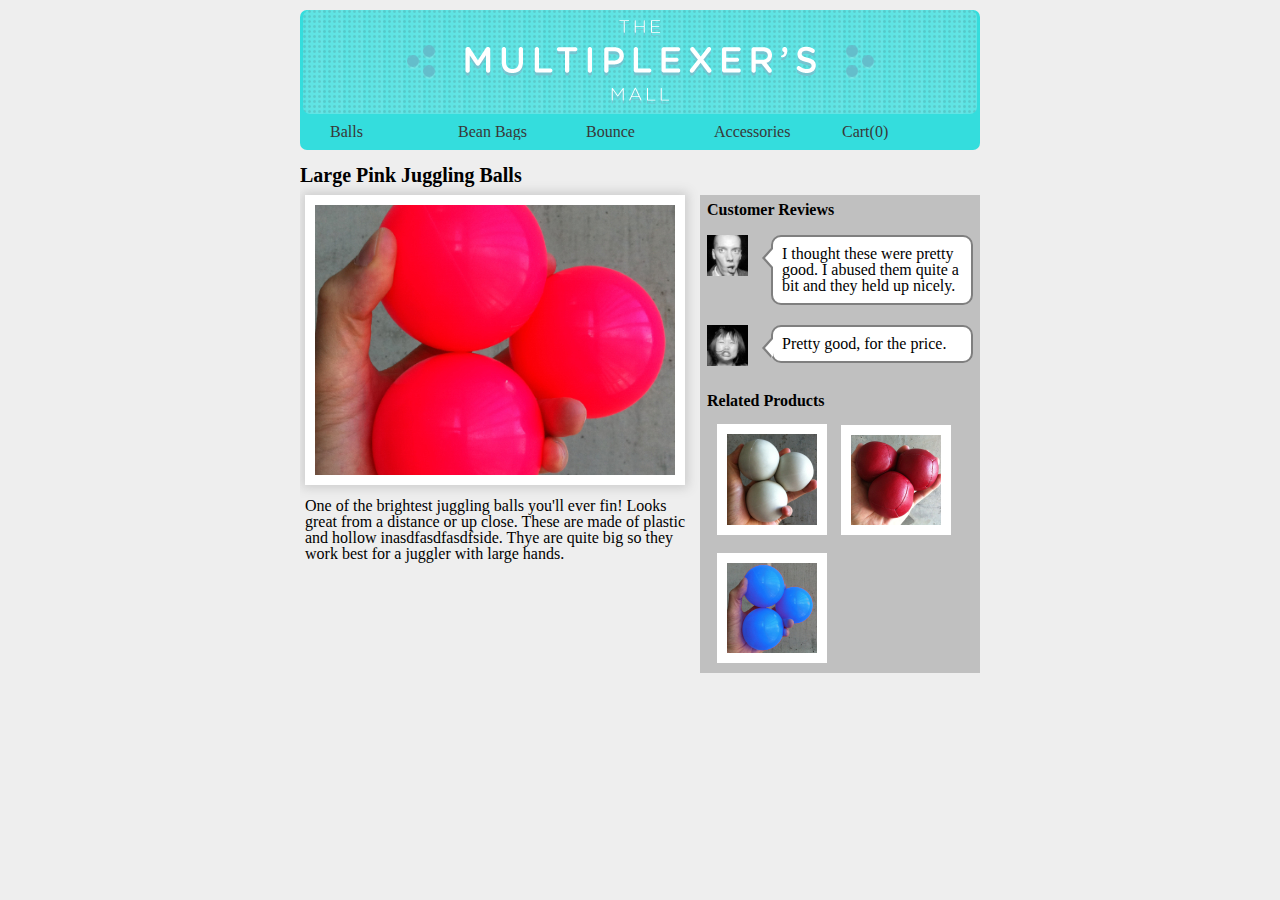
<file: assignment03/index.html>
<!doctype html>
<html>
<head>
  <title></title>
  <link rel="stylesheet" type="text/css" href="css/reset.css" />
  <link rel="stylesheet" type="text/css" href="css/style.css" />
</head>
<body>
	<div class="container">
		<div class="header">
			<div class="logo">
				<img src="images/logo.png" alt="Multiplexer's">

			</div><!-- .logo -->			
			<div class="selector">
				<ul>
					<li><a href="#">Balls</a></li>
					<li><a href="#">Bean Bags</a></li>
					<li><a href="#">Bounce</a></li>
					<li><a href="#">Accessories</a></li>
					<li><a href="#">Cart(0)</a></li>
				</ul>
			</div><!-- .selector -->
		</div><!-- .header -->
		<div class="main">
			<h1>Large Pink Juggling Balls</h1>
				<div class="content">
					<img src="images/large_pink.jpg" alt="Pink Balls">
					<p>One of the brightest juggling balls you'll ever fin!  Looks great from a distance or up close.  These are made of plastic and hollow inasdfasdfasdfside.  Thye are quite big so they work best for a juggler with large hands.</p>
			</div><!-- .content -->
			<div class="sideBar">
				<div class="reviewsAll">
					<h2>Customer Reviews</h2>
					<div class="reviewsIndividual">
						<img src="images/nathan.jpg" alt="nathan">
						<p class="bubble">I thought these were pretty good.  I abused them quite a bit and they held up nicely.</p>
					</div><!-- .reviewsIndividual -->
					<div class="reviewsIndividual">
						<img src="images/donna.jpg" alt="donna">
						<p class="bubble">Pretty good, for the price.</p>
					</div><!-- .reviewsIndividual -->	
				</div><!-- .reviewAlls -->
				<div class="relatedProducts">
					<h2>Related Products</h2>
					<img src="images/white.jpg" alt="white balls">
					<img src="images/gballz.jpg" alt="red balls">
					<img src="images/blue.jpg" alt="blue balls">
				</div><!-- .relatedProducts -->
			</div><!-- .sideBar -->
		</div><!-- .main -->
	</div><!-- .container -->








</body>
</html>
</file>
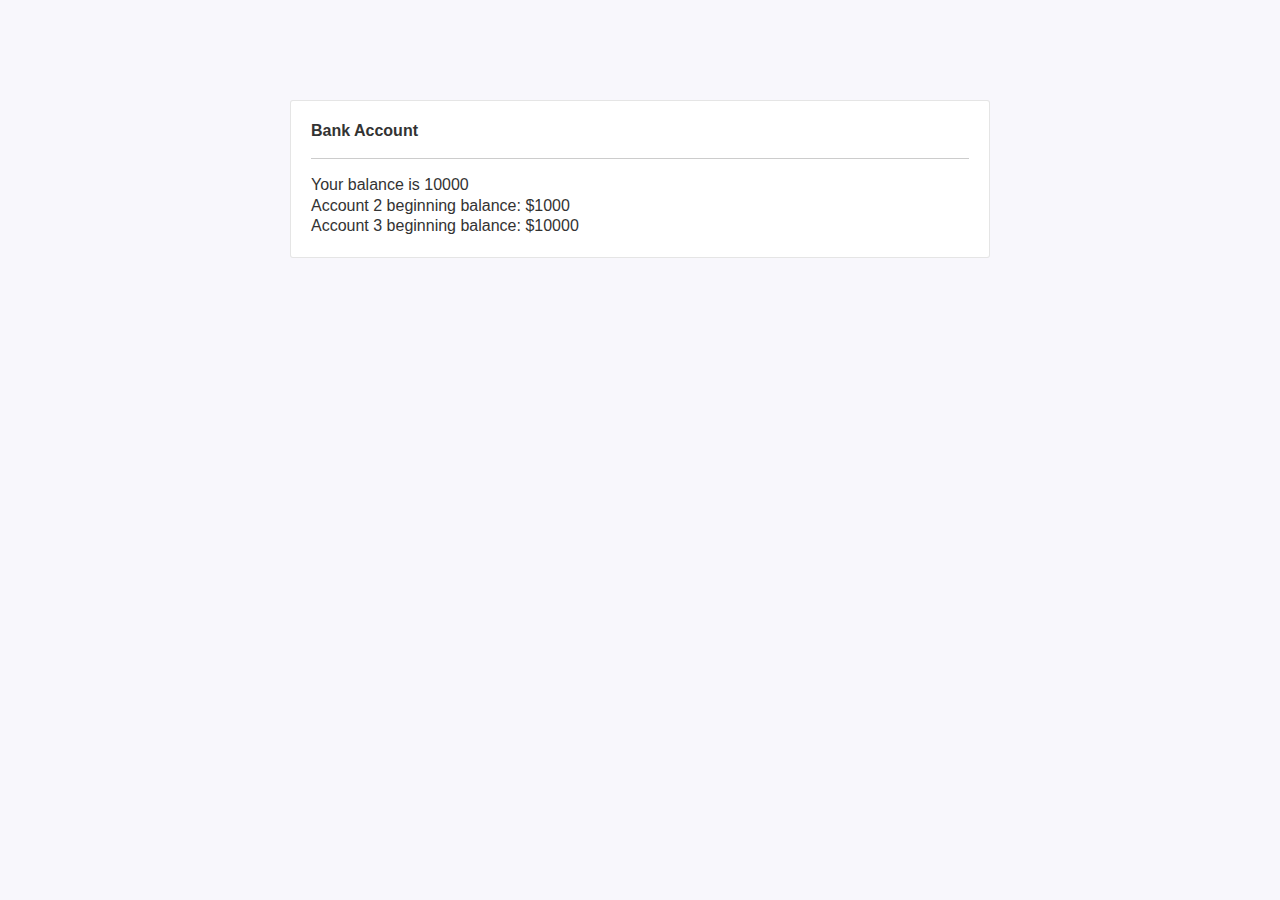
<file: calculator/index.html>
<!DOCTYPE html>
<html lang="en">
  <head>
    <meta charset="utf-8">
    <title>Untitled</title>
    <meta http-equiv="X-UA-Compatible" content="IE=edge,chrome=1">
    <meta name="viewport" content="width=device-width">
    <link rel="stylesheet" type="text/css" href="css/reset.css" />
    <link rel="stylesheet" type="text/css" href="css/style.css" />
  </head>
  <body>
    <div class="container">
      <h1>Bank Account</h1>
      <hr />
      <p class="balance1"></p>
      <p class="balance2"></p>
      <p class="balance3"></p>
    </div>

    <script src="js/jquery.js"></script>
    <script src="js/app.js"></script>
  </body>
</html>
</file>
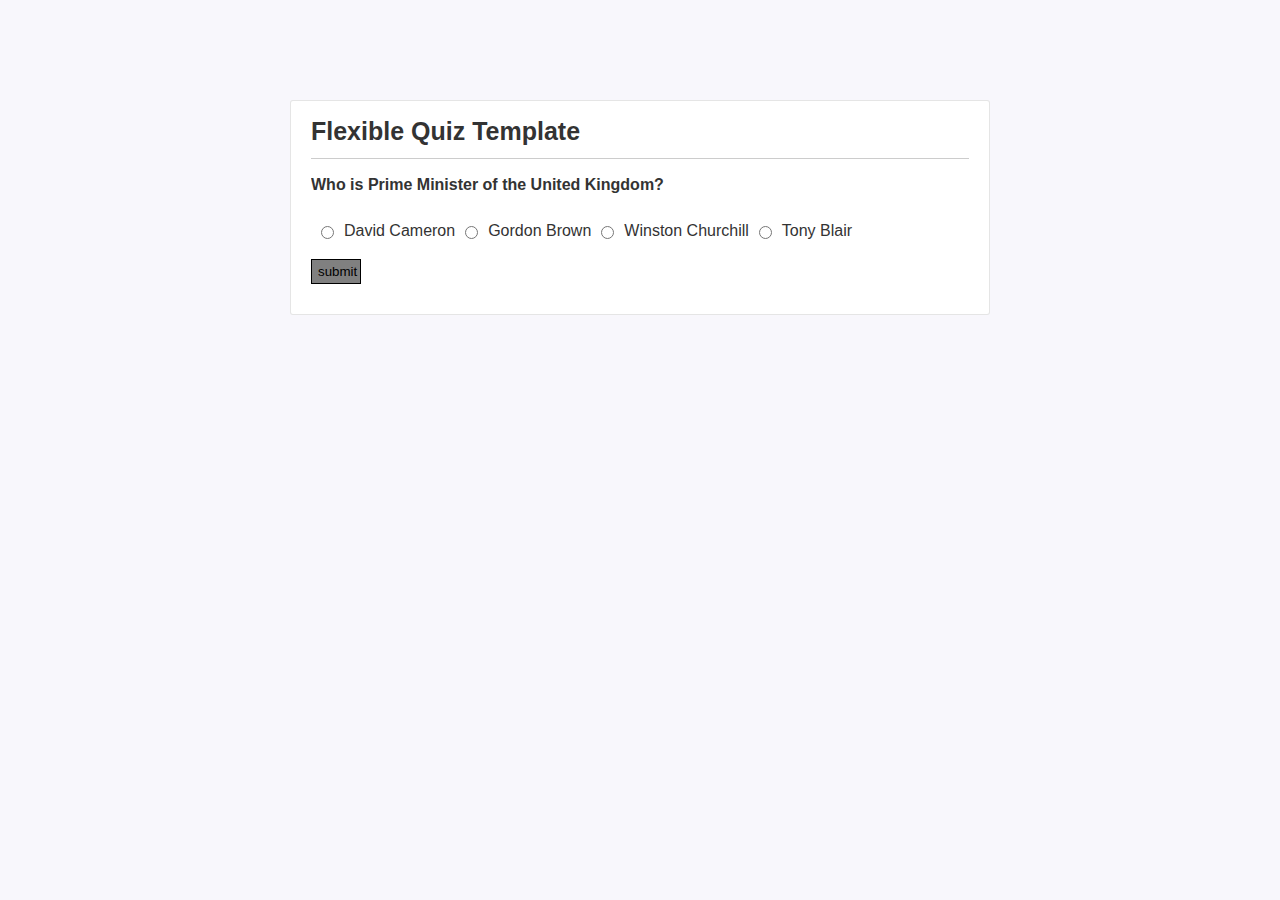
<file: dynamicQuizTemplate/index.html>
<!DOCTYPE html>
<html lang="en">
  <head>
    <meta charset="utf-8">
    <title>Quiz</title>
    <meta http-equiv="X-UA-Compatible" content="IE=edge,chrome=1">
    <meta name="viewport" content="width=device-width">
    <link rel="stylesheet" type="text/css" href="css/reset.css" />
    <link rel="stylesheet" type="text/css" href="css/style.css" />
  </head>
  <body>
    <div class="container">
      <h1>Flexible Quiz Template</h1>
      <hr />
      <form action="index.html" method="get">
        <fieldset>
          <!-- <legend></legend> -->
          <div class="answers">
            <!-- <input type="radio" name="answer" value="answer0" id="answer0">
            <label for="answer0"></label><br> -->

          </div>

          <input type="submit" value="submit" id="submit">
        </fieldset>  
      </form>
      <!-- <button id="submit">Next</button> -->
    </div>

    <script src="js/jquery.js"></script>
    <script src="js/functions.js"></script>
    <script src="js/app.js"></script>
  </body>
</html>
</file>
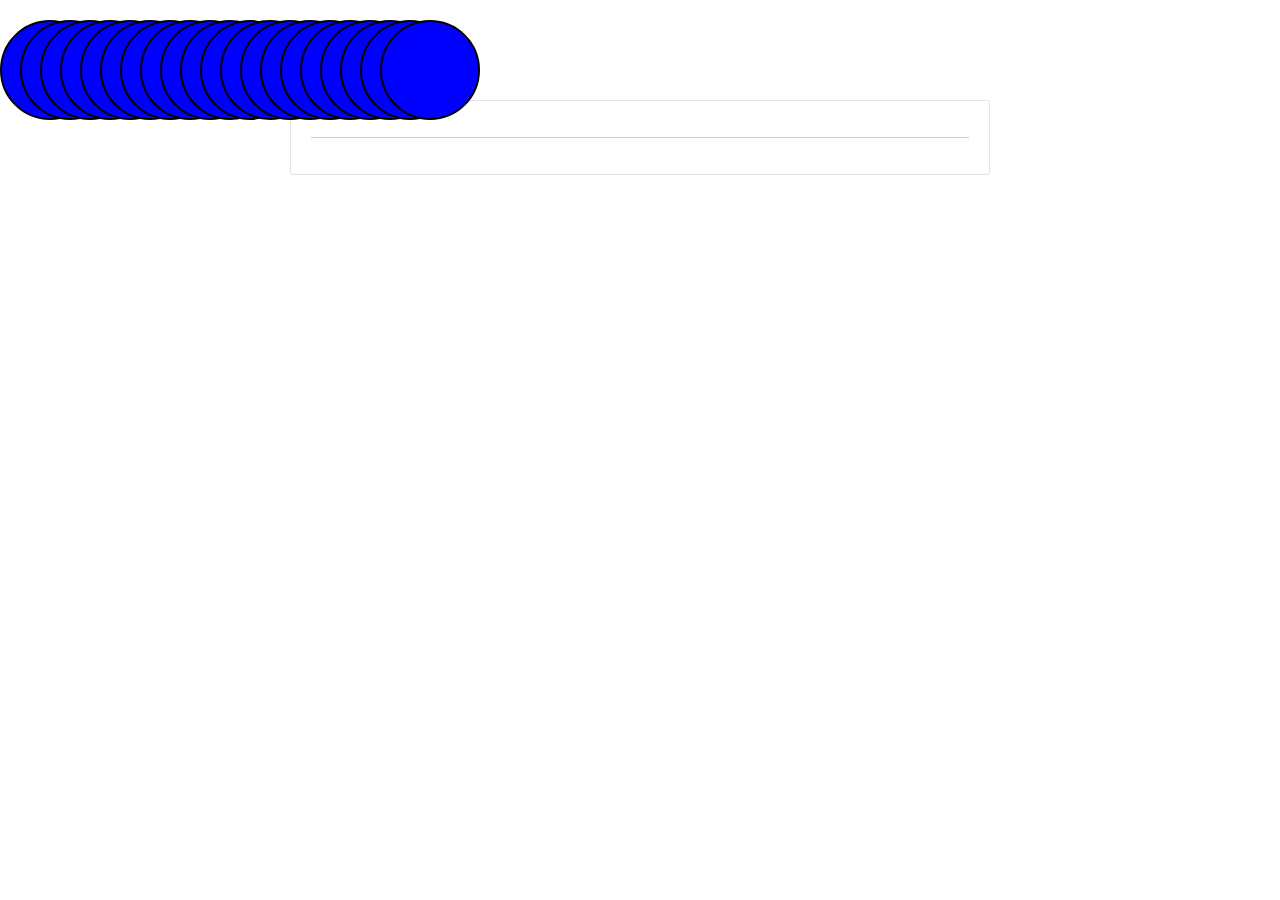
<file: flowingDots/index.html>
<!DOCTYPE html>
<html lang="en">
  <head>
    <meta charset="utf-8">
    <title>Untitled</title>
    <meta http-equiv="X-UA-Compatible" content="IE=edge,chrome=1">
    <meta name="viewport" content="width=device-width">
    <link rel="stylesheet" type="text/css" href="css/reset.css" />
    <link rel="stylesheet" type="text/css" href="css/style.css" />
  </head>
  <body>
    <div class="container">
      <h1></h1>
      <hr />
      <p></p>
    </div>

    <script src="js/jquery.js"></script>
    <script src="js/app.js"></script>
  </body>
</html>
</file>
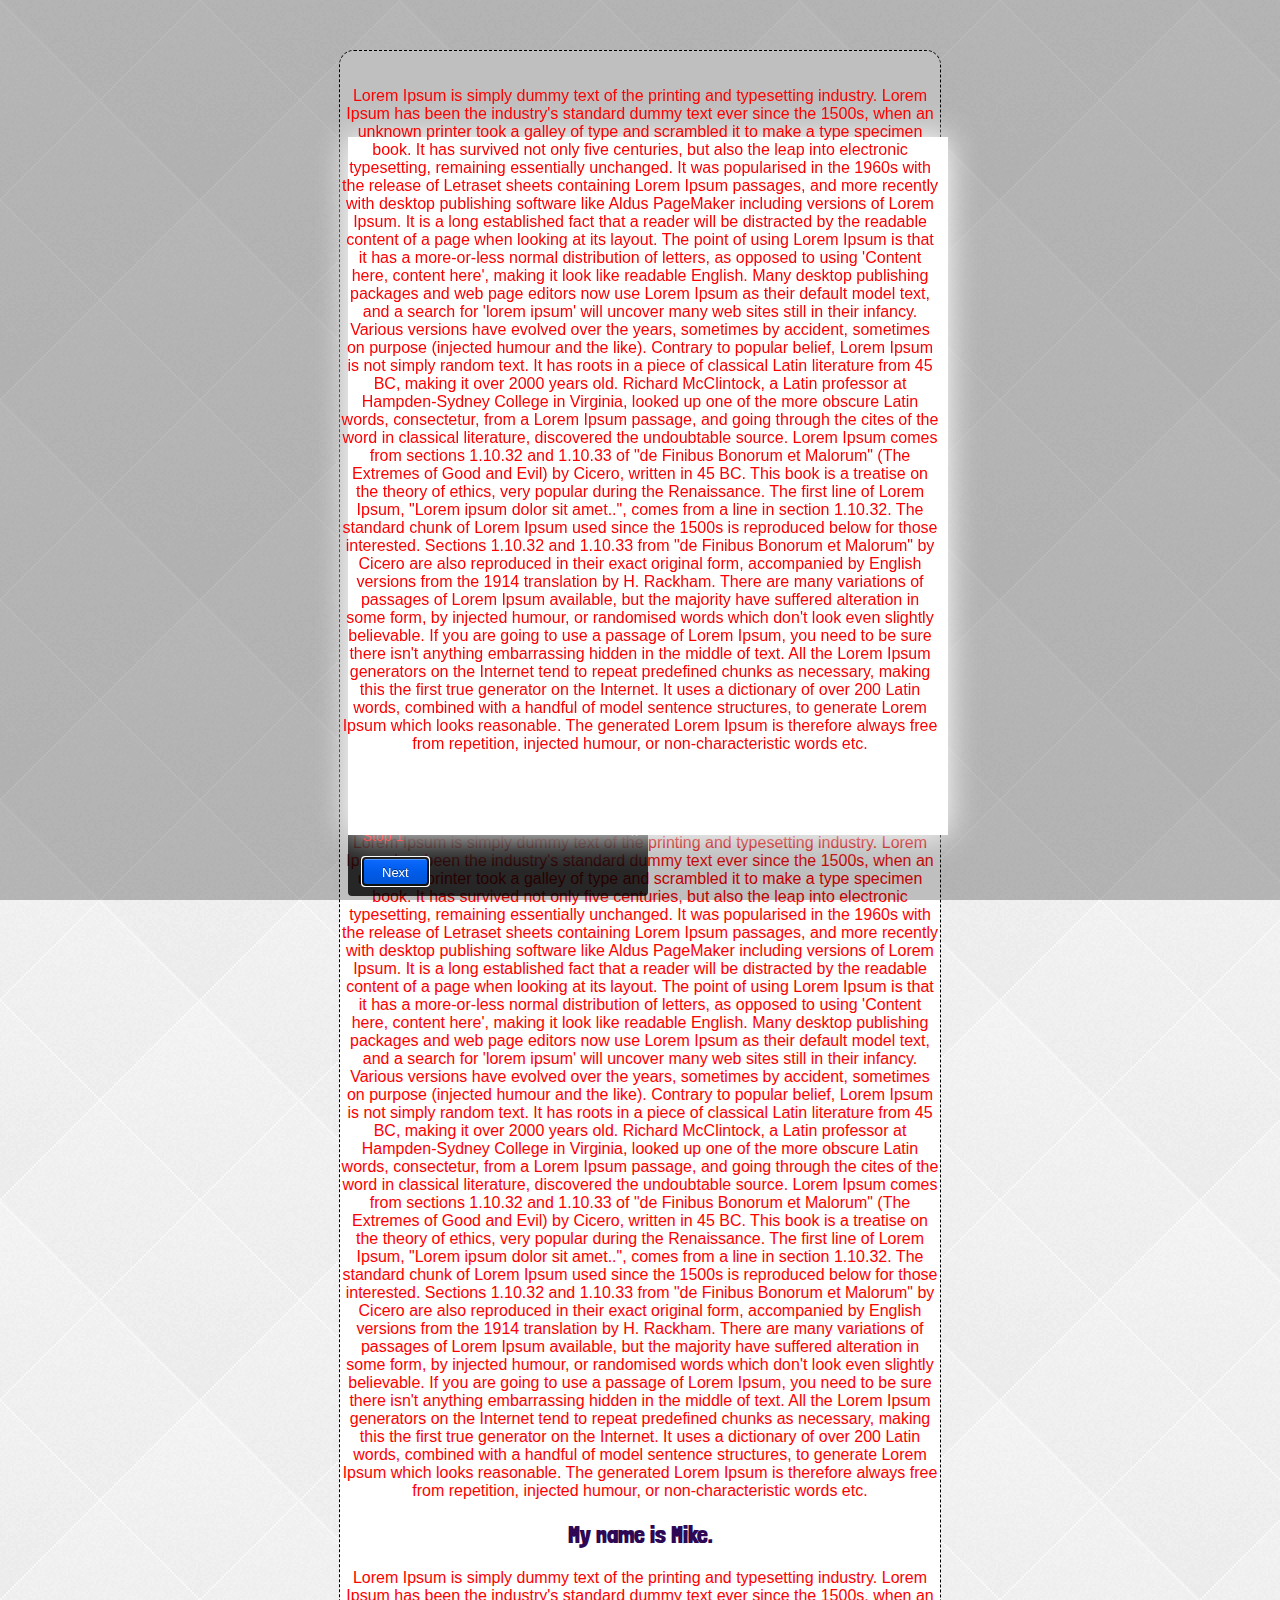
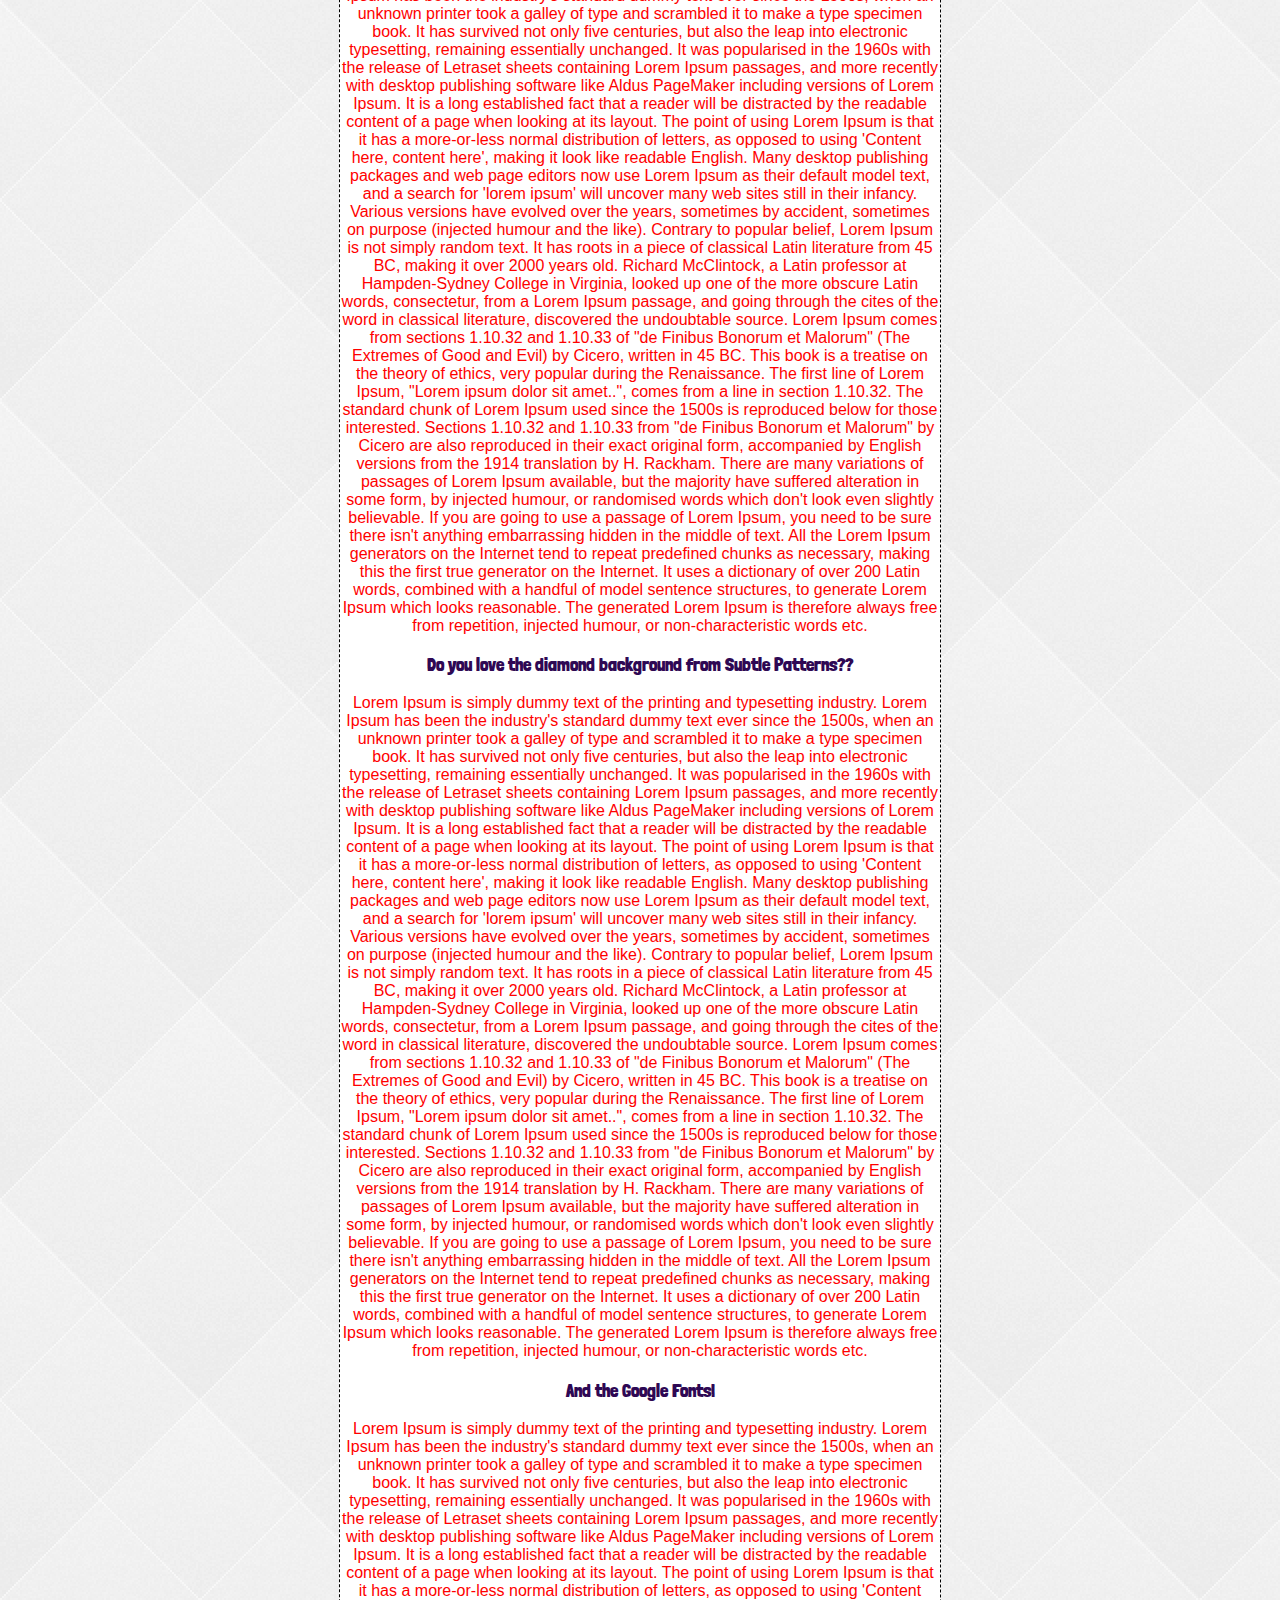
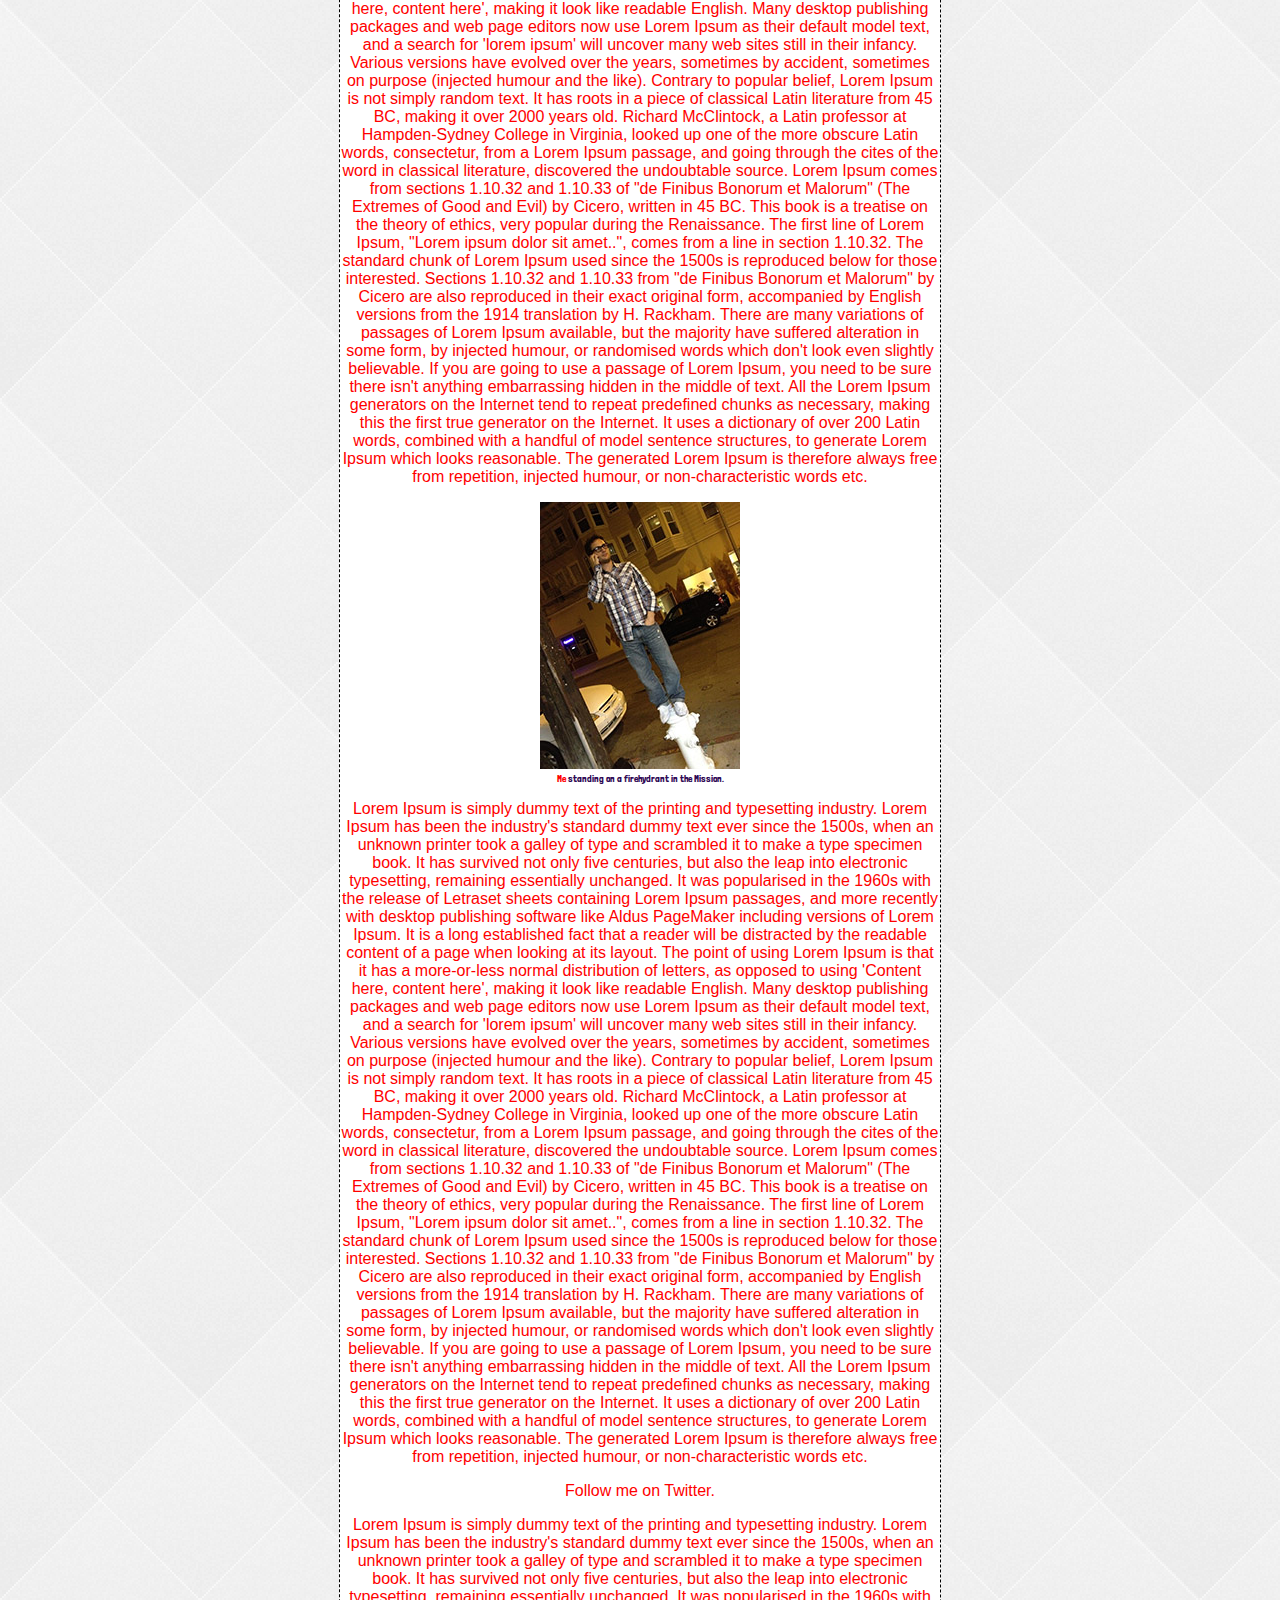
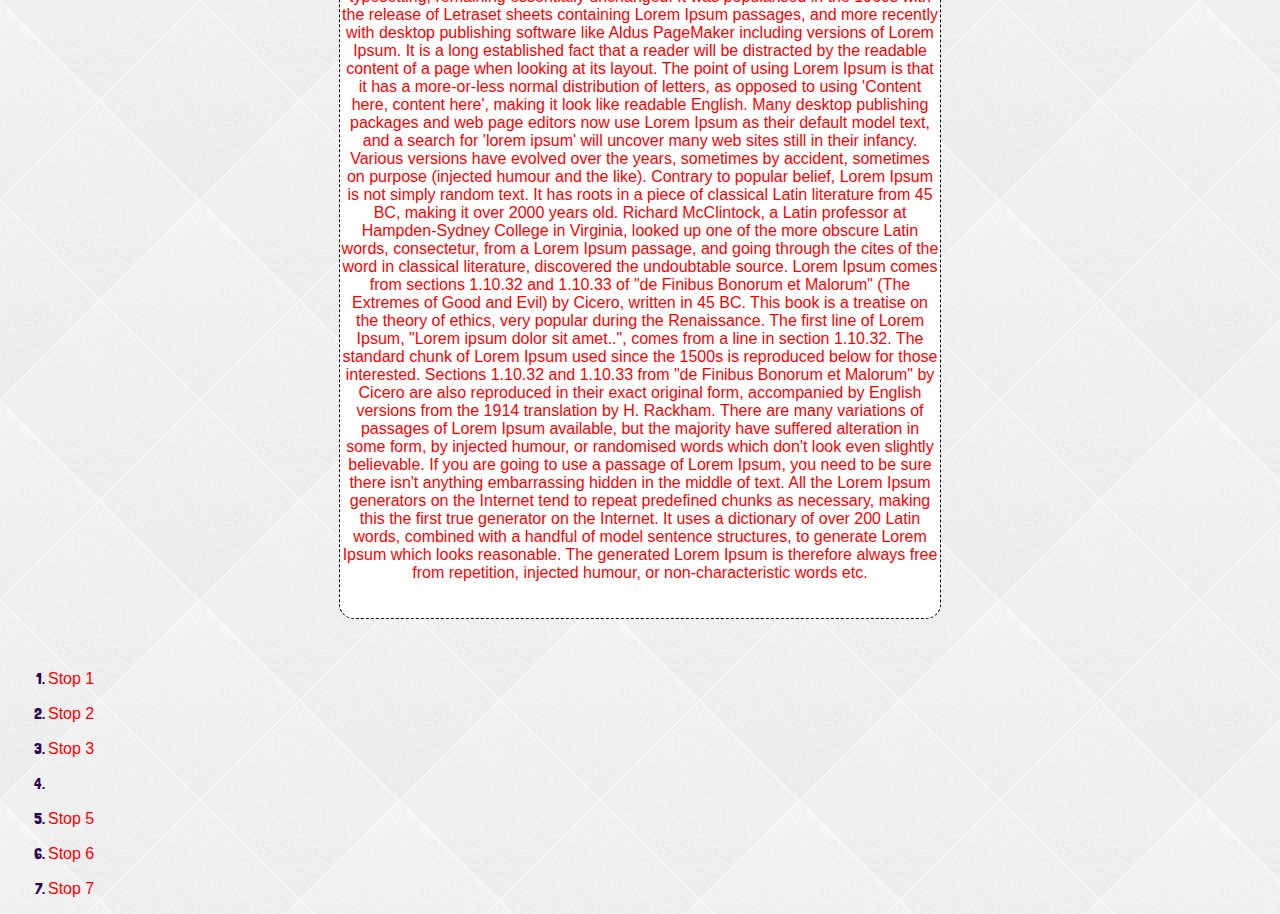
<file: JoyRide_test/index.html>
<!doctype html>
<html>
<head>
  <title>About Me</title>

    <!-- Attach the Joyride CSS file -->
  <link rel="stylesheet" type="text/css" href="css/joyride-2.1.css">

  <link rel="stylesheet" type="text/css" href="css/style.css" />
  <link href='http://fonts.googleapis.com/css?family=Londrina+Solid' rel='stylesheet' type='text/css'>

  <link rel="stylesheet" href="css/joyride-2.1.css">




</head>
<body>

  <div class="container">

    <p id="stop1">Lorem Ipsum is simply dummy text of the printing and typesetting industry. Lorem Ipsum has been the industry's standard dummy text ever since the 1500s, when an unknown printer took a galley of type and scrambled it to make a type specimen book. It has survived not only five centuries, but also the leap into electronic typesetting, remaining essentially unchanged. It was popularised in the 1960s with the release of Letraset sheets containing Lorem Ipsum passages, and more recently with desktop publishing software like Aldus PageMaker including versions of Lorem Ipsum.

    It is a long established fact that a reader will be distracted by the readable content of a page when looking at its layout. The point of using Lorem Ipsum is that it has a more-or-less normal distribution of letters, as opposed to using 'Content here, content here', making it look like readable English. Many desktop publishing packages and web page editors now use Lorem Ipsum as their default model text, and a search for 'lorem ipsum' will uncover many web sites still in their infancy. Various versions have evolved over the years, sometimes by accident, sometimes on purpose (injected humour and the like).

     
    Contrary to popular belief, Lorem Ipsum is not simply random text. It has roots in a piece of classical Latin literature from 45 BC, making it over 2000 years old. Richard McClintock, a Latin professor at Hampden-Sydney College in Virginia, looked up one of the more obscure Latin words, consectetur, from a Lorem Ipsum passage, and going through the cites of the word in classical literature, discovered the undoubtable source. Lorem Ipsum comes from sections 1.10.32 and 1.10.33 of "de Finibus Bonorum et Malorum" (The Extremes of Good and Evil) by Cicero, written in 45 BC. This book is a treatise on the theory of ethics, very popular during the Renaissance. The first line of Lorem Ipsum, "Lorem ipsum dolor sit amet..", comes from a line in section 1.10.32.

    The standard chunk of Lorem Ipsum used since the 1500s is reproduced below for those interested. Sections 1.10.32 and 1.10.33 from "de Finibus Bonorum et Malorum" by Cicero are also reproduced in their exact original form, accompanied by English versions from the 1914 translation by H. Rackham.

    There are many variations of passages of Lorem Ipsum available, but the majority have suffered alteration in some form, by injected humour, or randomised words which don't look even slightly believable. If you are going to use a passage of Lorem Ipsum, you need to be sure there isn't anything embarrassing hidden in the middle of text. All the Lorem Ipsum generators on the Internet tend to repeat predefined chunks as necessary, making this the first true generator on the Internet. It uses a dictionary of over 200 Latin words, combined with a handful of model sentence structures, to generate Lorem Ipsum which looks reasonable. The generated Lorem Ipsum is therefore always free from repetition, injected humour, or non-characteristic words etc.<p>


        <h1 id="stop2">This is about me!</h1>

    <p>Lorem Ipsum is simply dummy text of the printing and typesetting industry. Lorem Ipsum has been the industry's standard dummy text ever since the 1500s, when an unknown printer took a galley of type and scrambled it to make a type specimen book. It has survived not only five centuries, but also the leap into electronic typesetting, remaining essentially unchanged. It was popularised in the 1960s with the release of Letraset sheets containing Lorem Ipsum passages, and more recently with desktop publishing software like Aldus PageMaker including versions of Lorem Ipsum.

    It is a long established fact that a reader will be distracted by the readable content of a page when looking at its layout. The point of using Lorem Ipsum is that it has a more-or-less normal distribution of letters, as opposed to using 'Content here, content here', making it look like readable English. Many desktop publishing packages and web page editors now use Lorem Ipsum as their default model text, and a search for 'lorem ipsum' will uncover many web sites still in their infancy. Various versions have evolved over the years, sometimes by accident, sometimes on purpose (injected humour and the like).

     
    Contrary to popular belief, Lorem Ipsum is not simply random text. It has roots in a piece of classical Latin literature from 45 BC, making it over 2000 years old. Richard McClintock, a Latin professor at Hampden-Sydney College in Virginia, looked up one of the more obscure Latin words, consectetur, from a Lorem Ipsum passage, and going through the cites of the word in classical literature, discovered the undoubtable source. Lorem Ipsum comes from sections 1.10.32 and 1.10.33 of "de Finibus Bonorum et Malorum" (The Extremes of Good and Evil) by Cicero, written in 45 BC. This book is a treatise on the theory of ethics, very popular during the Renaissance. The first line of Lorem Ipsum, "Lorem ipsum dolor sit amet..", comes from a line in section 1.10.32.

    The standard chunk of Lorem Ipsum used since the 1500s is reproduced below for those interested. Sections 1.10.32 and 1.10.33 from "de Finibus Bonorum et Malorum" by Cicero are also reproduced in their exact original form, accompanied by English versions from the 1914 translation by H. Rackham.

    There are many variations of passages of Lorem Ipsum available, but the majority have suffered alteration in some form, by injected humour, or randomised words which don't look even slightly believable. If you are going to use a passage of Lorem Ipsum, you need to be sure there isn't anything embarrassing hidden in the middle of text. All the Lorem Ipsum generators on the Internet tend to repeat predefined chunks as necessary, making this the first true generator on the Internet. It uses a dictionary of over 200 Latin words, combined with a handful of model sentence structures, to generate Lorem Ipsum which looks reasonable. The generated Lorem Ipsum is therefore always free from repetition, injected humour, or non-characteristic words etc.<p>


        <h2 id="stop3">My name is Mike.</h2>
        
    <p>Lorem Ipsum is simply dummy text of the printing and typesetting industry. Lorem Ipsum has been the industry's standard dummy text ever since the 1500s, when an unknown printer took a galley of type and scrambled it to make a type specimen book. It has survived not only five centuries, but also the leap into electronic typesetting, remaining essentially unchanged. It was popularised in the 1960s with the release of Letraset sheets containing Lorem Ipsum passages, and more recently with desktop publishing software like Aldus PageMaker including versions of Lorem Ipsum.

    It is a long established fact that a reader will be distracted by the readable content of a page when looking at its layout. The point of using Lorem Ipsum is that it has a more-or-less normal distribution of letters, as opposed to using 'Content here, content here', making it look like readable English. Many desktop publishing packages and web page editors now use Lorem Ipsum as their default model text, and a search for 'lorem ipsum' will uncover many web sites still in their infancy. Various versions have evolved over the years, sometimes by accident, sometimes on purpose (injected humour and the like).

     
    Contrary to popular belief, Lorem Ipsum is not simply random text. It has roots in a piece of classical Latin literature from 45 BC, making it over 2000 years old. Richard McClintock, a Latin professor at Hampden-Sydney College in Virginia, looked up one of the more obscure Latin words, consectetur, from a Lorem Ipsum passage, and going through the cites of the word in classical literature, discovered the undoubtable source. Lorem Ipsum comes from sections 1.10.32 and 1.10.33 of "de Finibus Bonorum et Malorum" (The Extremes of Good and Evil) by Cicero, written in 45 BC. This book is a treatise on the theory of ethics, very popular during the Renaissance. The first line of Lorem Ipsum, "Lorem ipsum dolor sit amet..", comes from a line in section 1.10.32.

    The standard chunk of Lorem Ipsum used since the 1500s is reproduced below for those interested. Sections 1.10.32 and 1.10.33 from "de Finibus Bonorum et Malorum" by Cicero are also reproduced in their exact original form, accompanied by English versions from the 1914 translation by H. Rackham.

    There are many variations of passages of Lorem Ipsum available, but the majority have suffered alteration in some form, by injected humour, or randomised words which don't look even slightly believable. If you are going to use a passage of Lorem Ipsum, you need to be sure there isn't anything embarrassing hidden in the middle of text. All the Lorem Ipsum generators on the Internet tend to repeat predefined chunks as necessary, making this the first true generator on the Internet. It uses a dictionary of over 200 Latin words, combined with a handful of model sentence structures, to generate Lorem Ipsum which looks reasonable. The generated Lorem Ipsum is therefore always free from repetition, injected humour, or non-characteristic words etc.<p>


    	<h3 id="stop5">Do you love the diamond background from Subtle Patterns??</h3>
      
      <p>Lorem Ipsum is simply dummy text of the printing and typesetting industry. Lorem Ipsum has been the industry's standard dummy text ever since the 1500s, when an unknown printer took a galley of type and scrambled it to make a type specimen book. It has survived not only five centuries, but also the leap into electronic typesetting, remaining essentially unchanged. It was popularised in the 1960s with the release of Letraset sheets containing Lorem Ipsum passages, and more recently with desktop publishing software like Aldus PageMaker including versions of Lorem Ipsum.

    It is a long established fact that a reader will be distracted by the readable content of a page when looking at its layout. The point of using Lorem Ipsum is that it has a more-or-less normal distribution of letters, as opposed to using 'Content here, content here', making it look like readable English. Many desktop publishing packages and web page editors now use Lorem Ipsum as their default model text, and a search for 'lorem ipsum' will uncover many web sites still in their infancy. Various versions have evolved over the years, sometimes by accident, sometimes on purpose (injected humour and the like).

     
    Contrary to popular belief, Lorem Ipsum is not simply random text. It has roots in a piece of classical Latin literature from 45 BC, making it over 2000 years old. Richard McClintock, a Latin professor at Hampden-Sydney College in Virginia, looked up one of the more obscure Latin words, consectetur, from a Lorem Ipsum passage, and going through the cites of the word in classical literature, discovered the undoubtable source. Lorem Ipsum comes from sections 1.10.32 and 1.10.33 of "de Finibus Bonorum et Malorum" (The Extremes of Good and Evil) by Cicero, written in 45 BC. This book is a treatise on the theory of ethics, very popular during the Renaissance. The first line of Lorem Ipsum, "Lorem ipsum dolor sit amet..", comes from a line in section 1.10.32.

    The standard chunk of Lorem Ipsum used since the 1500s is reproduced below for those interested. Sections 1.10.32 and 1.10.33 from "de Finibus Bonorum et Malorum" by Cicero are also reproduced in their exact original form, accompanied by English versions from the 1914 translation by H. Rackham.

    There are many variations of passages of Lorem Ipsum available, but the majority have suffered alteration in some form, by injected humour, or randomised words which don't look even slightly believable. If you are going to use a passage of Lorem Ipsum, you need to be sure there isn't anything embarrassing hidden in the middle of text. All the Lorem Ipsum generators on the Internet tend to repeat predefined chunks as necessary, making this the first true generator on the Internet. It uses a dictionary of over 200 Latin words, combined with a handful of model sentence structures, to generate Lorem Ipsum which looks reasonable. The generated Lorem Ipsum is therefore always free from repetition, injected humour, or non-characteristic words etc.<p>
    	
      <h3 id="stop6">And the Google Fonts!</h3>
      
      <p>Lorem Ipsum is simply dummy text of the printing and typesetting industry. Lorem Ipsum has been the industry's standard dummy text ever since the 1500s, when an unknown printer took a galley of type and scrambled it to make a type specimen book. It has survived not only five centuries, but also the leap into electronic typesetting, remaining essentially unchanged. It was popularised in the 1960s with the release of Letraset sheets containing Lorem Ipsum passages, and more recently with desktop publishing software like Aldus PageMaker including versions of Lorem Ipsum.

    It is a long established fact that a reader will be distracted by the readable content of a page when looking at its layout. The point of using Lorem Ipsum is that it has a more-or-less normal distribution of letters, as opposed to using 'Content here, content here', making it look like readable English. Many desktop publishing packages and web page editors now use Lorem Ipsum as their default model text, and a search for 'lorem ipsum' will uncover many web sites still in their infancy. Various versions have evolved over the years, sometimes by accident, sometimes on purpose (injected humour and the like).

     
    Contrary to popular belief, Lorem Ipsum is not simply random text. It has roots in a piece of classical Latin literature from 45 BC, making it over 2000 years old. Richard McClintock, a Latin professor at Hampden-Sydney College in Virginia, looked up one of the more obscure Latin words, consectetur, from a Lorem Ipsum passage, and going through the cites of the word in classical literature, discovered the undoubtable source. Lorem Ipsum comes from sections 1.10.32 and 1.10.33 of "de Finibus Bonorum et Malorum" (The Extremes of Good and Evil) by Cicero, written in 45 BC. This book is a treatise on the theory of ethics, very popular during the Renaissance. The first line of Lorem Ipsum, "Lorem ipsum dolor sit amet..", comes from a line in section 1.10.32.

    The standard chunk of Lorem Ipsum used since the 1500s is reproduced below for those interested. Sections 1.10.32 and 1.10.33 from "de Finibus Bonorum et Malorum" by Cicero are also reproduced in their exact original form, accompanied by English versions from the 1914 translation by H. Rackham.

    There are many variations of passages of Lorem Ipsum available, but the majority have suffered alteration in some form, by injected humour, or randomised words which don't look even slightly believable. If you are going to use a passage of Lorem Ipsum, you need to be sure there isn't anything embarrassing hidden in the middle of text. All the Lorem Ipsum generators on the Internet tend to repeat predefined chunks as necessary, making this the first true generator on the Internet. It uses a dictionary of over 200 Latin words, combined with a handful of model sentence structures, to generate Lorem Ipsum which looks reasonable. The generated Lorem Ipsum is therefore always free from repetition, injected humour, or non-characteristic words etc.<p>
        <figure>
        	<img src="images/mike.jpg" alt="michael">
        	<figcaption><a href="index.html">Me</a> standing on a firehydrant in the Mission.</figcaption>
        </figure>
        <p id="stop4">Lorem Ipsum is simply dummy text of the printing and typesetting industry. Lorem Ipsum has been the industry's standard dummy text ever since the 1500s, when an unknown printer took a galley of type and scrambled it to make a type specimen book. It has survived not only five centuries, but also the leap into electronic typesetting, remaining essentially unchanged. It was popularised in the 1960s with the release of Letraset sheets containing Lorem Ipsum passages, and more recently with desktop publishing software like Aldus PageMaker including versions of Lorem Ipsum.

    It is a long established fact that a reader will be distracted by the readable content of a page when looking at its layout. The point of using Lorem Ipsum is that it has a more-or-less normal distribution of letters, as opposed to using 'Content here, content here', making it look like readable English. Many desktop publishing packages and web page editors now use Lorem Ipsum as their default model text, and a search for 'lorem ipsum' will uncover many web sites still in their infancy. Various versions have evolved over the years, sometimes by accident, sometimes on purpose (injected humour and the like).

     
    Contrary to popular belief, Lorem Ipsum is not simply random text. It has roots in a piece of classical Latin literature from 45 BC, making it over 2000 years old. Richard McClintock, a Latin professor at Hampden-Sydney College in Virginia, looked up one of the more obscure Latin words, consectetur, from a Lorem Ipsum passage, and going through the cites of the word in classical literature, discovered the undoubtable source. Lorem Ipsum comes from sections 1.10.32 and 1.10.33 of "de Finibus Bonorum et Malorum" (The Extremes of Good and Evil) by Cicero, written in 45 BC. This book is a treatise on the theory of ethics, very popular during the Renaissance. The first line of Lorem Ipsum, "Lorem ipsum dolor sit amet..", comes from a line in section 1.10.32.

    The standard chunk of Lorem Ipsum used since the 1500s is reproduced below for those interested. Sections 1.10.32 and 1.10.33 from "de Finibus Bonorum et Malorum" by Cicero are also reproduced in their exact original form, accompanied by English versions from the 1914 translation by H. Rackham.

    There are many variations of passages of Lorem Ipsum available, but the majority have suffered alteration in some form, by injected humour, or randomised words which don't look even slightly believable. If you are going to use a passage of Lorem Ipsum, you need to be sure there isn't anything embarrassing hidden in the middle of text. All the Lorem Ipsum generators on the Internet tend to repeat predefined chunks as necessary, making this the first true generator on the Internet. It uses a dictionary of over 200 Latin words, combined with a handful of model sentence structures, to generate Lorem Ipsum which looks reasonable. The generated Lorem Ipsum is therefore always free from repetition, injected humour, or non-characteristic words etc.<p>
        <p id="stop7">Follow me on <a href="http://twitter.com/mikeyferg">Twitter</a>.</p>
        
        <p>Lorem Ipsum is simply dummy text of the printing and typesetting industry. Lorem Ipsum has been the industry's standard dummy text ever since the 1500s, when an unknown printer took a galley of type and scrambled it to make a type specimen book. It has survived not only five centuries, but also the leap into electronic typesetting, remaining essentially unchanged. It was popularised in the 1960s with the release of Letraset sheets containing Lorem Ipsum passages, and more recently with desktop publishing software like Aldus PageMaker including versions of Lorem Ipsum.

    It is a long established fact that a reader will be distracted by the readable content of a page when looking at its layout. The point of using Lorem Ipsum is that it has a more-or-less normal distribution of letters, as opposed to using 'Content here, content here', making it look like readable English. Many desktop publishing packages and web page editors now use Lorem Ipsum as their default model text, and a search for 'lorem ipsum' will uncover many web sites still in their infancy. Various versions have evolved over the years, sometimes by accident, sometimes on purpose (injected humour and the like).

     
    Contrary to popular belief, Lorem Ipsum is not simply random text. It has roots in a piece of classical Latin literature from 45 BC, making it over 2000 years old. Richard McClintock, a Latin professor at Hampden-Sydney College in Virginia, looked up one of the more obscure Latin words, consectetur, from a Lorem Ipsum passage, and going through the cites of the word in classical literature, discovered the undoubtable source. Lorem Ipsum comes from sections 1.10.32 and 1.10.33 of "de Finibus Bonorum et Malorum" (The Extremes of Good and Evil) by Cicero, written in 45 BC. This book is a treatise on the theory of ethics, very popular during the Renaissance. The first line of Lorem Ipsum, "Lorem ipsum dolor sit amet..", comes from a line in section 1.10.32.

    The standard chunk of Lorem Ipsum used since the 1500s is reproduced below for those interested. Sections 1.10.32 and 1.10.33 from "de Finibus Bonorum et Malorum" by Cicero are also reproduced in their exact original form, accompanied by English versions from the 1914 translation by H. Rackham.

    There are many variations of passages of Lorem Ipsum available, but the majority have suffered alteration in some form, by injected humour, or randomised words which don't look even slightly believable. If you are going to use a passage of Lorem Ipsum, you need to be sure there isn't anything embarrassing hidden in the middle of text. All the Lorem Ipsum generators on the Internet tend to repeat predefined chunks as necessary, making this the first true generator on the Internet. It uses a dictionary of over 200 Latin words, combined with a handful of model sentence structures, to generate Lorem Ipsum which looks reasonable. The generated Lorem Ipsum is therefore always free from repetition, injected humour, or non-characteristic words etc.<p>
  </div><!-- .container -->
  <!--<script src="js/jquery.js"></script> -->
  <!-- <script src="js/app.js"></script>  -->

  
  <ol id="tourList">
    <li data-id="stop1" >
      <p>Stop 1<p>
    </li>
    <li data-id="stop2" data-index="2" ="tipLocation:top;tipAnimation:fade" data-button="Second Button">
      <p>Stop 2</p>
    </li>
    <li data-id="stop3">
      <p>Stop 3</p>
    </li>
    <li data-id="stop4">
      <p></p>
    </li>
    <li data-id="stop5" >
      <p>Stop 5</p>
    </li>
    <li data-id="stop6">
      <p>Stop 6</p>
    </li>
    <li data-id="stop7" >
      <p>Stop 7</p>
    </li>
  </ol>

  <!-- Run the plugin -->
  <script type="text/javascript" src="js/jquery-1.10.1.js"></script>
  <script type="text/javascript" src="js/jquery.cookie.js"></script>
  <script type="text/javascript" src="js/modernizr.mq.js"></script>
  <script type="text/javascript" src="js/jquery.joyride-2.1.js"></script>
  <script>
    $(window).load(function() {
      $('#tourList').joyride({
        autoStart : true,
        scrollSpeed: 10,
        modal:true,
        expose: true

      });
    });
  </script>


</body>
</html>
</file>
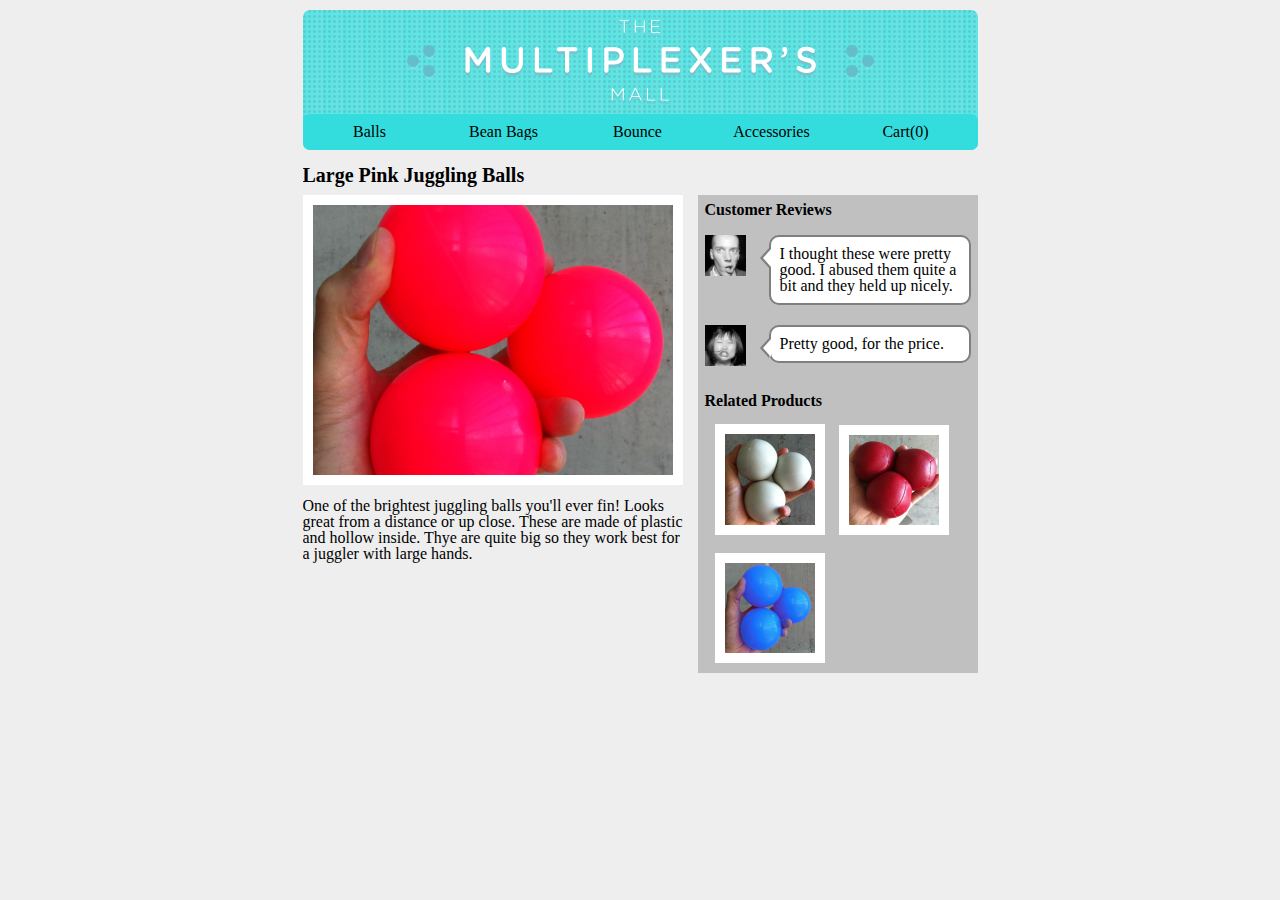
<file: assignment03/Multiplexers/index.html>
<!doctype html>
<html>
<head>
  <title></title>
  <link rel="stylesheet" type="text/css" href="css/reset.css" />
  <link rel="stylesheet" type="text/css" href="css/style.css" />
</head>
<body>
	<div class="container">
		<div class="header">
			<img src="images/logo.png" alt="Multiplexer's">
			<div class="selector">
				<ul>
					<li>Balls</li>
					<li>Bean Bags</li>
					<li>Bounce</li>
					<li>Accessories</li>
					<li>Cart(0)</li>
				</ul>
			</div><!-- .selector -->
		</div><!-- .header -->
		<div class="main">
			<h1>Large Pink Juggling Balls</h1>
				<div class="content">
					<img src="images/large_pink.jpg" alt="Pink Balls">
					<p>One of the brightest juggling balls you'll ever fin!  Looks great from a distance or up close.  These are made of plastic and hollow inside.  Thye are quite big so they work best for a juggler with large hands.</p>
			</div><!-- .content -->
			<div class="sideBar">
				<div class="reviewsAll">
					<h2>Customer Reviews</h2>
					<div class="reviewsIndividual">
						<img src="images/nathan.jpg" alt="nathan">
						<p class="bubble">I thought these were pretty good.  I abused them quite a bit and they held up nicely.</p>
					</div><!-- .reviewsIndividual -->
					<div class="reviewsIndividual">
						<img src="images/donna.jpg" alt="donna">
						<p class="bubble">Pretty good, for the price.</p>
					</div><!-- .reviewsIndividual -->	
				</div><!-- .reviewAlls -->
				<div class="relatedProducts">
					<h2>Related Products</h2>
					<img src="images/white.jpg" alt="white balls">
					<img src="images/gballz.jpg" alt="red balls">
					<img src="images/blue.jpg" alt="blue balls">
				</div><!-- .relatedProducts -->
			</div><!-- .sideBar -->
		</div><!-- .main -->
	</div><!-- .container -->








</body>
</html>
</file>
<file: assignment03/css/style.css>
.bubble
{
position: relative;
width: 250px;
padding: 9px;
background: #FFFFFF;
border: #7F7F7F solid 2px;
-webkit-border-radius: 10px;
-moz-border-radius: 10px;
border-radius: 10px;
}

.bubble:after
{
content: "";
position: absolute;
top: 12px;
left: -8px;
border-style: solid;
border-width: 9px 8px 9px 0;
border-color: transparent #FFFFFF;
display: block;
width: 0;
z-index: 1;
}

.bubble:before
{
content: "";
position: absolute;
top: 11px;
left: -11px;
border-style: solid;
border-width: 10px 9px 10px 0;
border-color: transparent #7F7F7F;
display: block;
width: 0;
z-index: 0;
}


body {
  background-color: #eee;
}

.container {
	width: 680px;
	margin: 0 auto;
	padding-bottom: 100px;
}

.header {
	margin-top: 10px;
	background: #34DDDD;
	/*background:#34DDDD url('../images/dots.png') repeat;*/
	-moz-border-radius: 7px;
	border-radius: 7px;
}

.logo {
	background:#34DDDD url('../images/dots.png') repeat;
	-moz-border-radius: 7px;
	border-radius: 7px;
	margin: 0 3px;
}

.header img {
	display: block;
	margin: 0 auto;
	padding: 10px 0;
}

.header .selector {

	overflow: hidden;
	padding: 10px 0;
	-moz-border-radius: 7px;
	border-radius: 7px;
}

.header .selector ul {
	overflow: hidden;
	list-style-type: none;
}

.header .selector ul li {
	float: left;
	width: 128px;
}
.header .selector ul li:first-child {
	margin-left: 30px;
	float: left;
}
.header .selector ul li a {
	text-decoration: none;
	text-align: center;
	color: #383838;

}

.main {
	overflow: hidden;
}

.main h1 {
	padding-top: 15px;
	padding-bottom: 10px;
	font-size: 20px;
}

.main .content {
	width: 380px;
	float: left;
	padding-right: 15px;
	padding-left: 5px;
}

.main .content img {
	border: 10px solid white;
 	-moz-box-shadow:    0px 0px 10px 3px #ccc;
 	-webkit-box-shadow: 0px 0px 10px 3px #ccc;
 	box-shadow:         0px 0px 10px 3px #ccc;

}

.main .content p {
	padding-top: 10px;
}

.main .sideBar {
	float: left;
	width: 266px;
	padding: 7px;
	background: #C0C0C0;
}

.sideBar .reviewsAll h2 {
	padding-bottom: 7px;
	margin-bottom: 10px;
}

.sideBar .reviewsAll .reviewsIndividual {
	margin-bottom: 10px;
	overflow: hidden;
}


.sideBar .reviewsAll .reviewsIndividual p {
	margin-bottom: 10px;
	width: 180px;
	float: right;
}

.sideBar .relatedProducts h2 {
	margin-top: 20px;
}

.sideBar .relatedProducts img {
	margin: 15px 0 0 10px;
	border: 10px solid white;
}
</file>
<file: calculator/css/style.css>
* { -moz-box-sizing: border-box; -webkit-box-sizing: border-box; box-sizing: border-box; }

body{
  background-color: #f8f7fc;
  color: #333;
  font-family: helvetica, arial, sans-serif;
  line-height: 1.3em;
}

.container{
  width: 700px;
  margin: 100px auto;
  background-color: #fff;
  padding: 20px;
  border: 1px solid rgba(0, 0, 0, 0.1);
  border-radius: 3px;
}

p {
  border: 1px do;
}
</file>
<file: dynamicQuizTemplate/css/style.css>
* { -moz-box-sizing: border-box; -webkit-box-sizing: border-box; box-sizing: border-box; }

body{
  background-color: #f8f7fc;
  color: #333;
  font-family: helvetica, arial, sans-serif;
  line-height: 1.3em;
}
h1 {
  font-size: 25px;
}
.container{
  width: 700px;
  margin: 100px auto;
  background-color: #fff;
  padding: 20px;
  border: 1px solid rgba(0, 0, 0, 0.1);
  border-radius: 3px;
}

legend {
  margin: 20px 0;
}

label, input {
  margin: 10px 0;
}

input:last-child {
  margin: 20px 0;
}

.button {
  height: 25px;
  width: 25px;
  background: gray;
  margin-left: 20px;
  margin-top: 10px;
  margin-bottom: 10px;
  border: 1px solid black;
  text-align: center;
}

#submit {
  width: 50px;
  height: 25px;
  text-align: center;
  background-color: gray;
  border: 1px solid black;
}
</file>
<file: flowingDots/css/style.css>
* { -moz-box-sizing: border-box; -webkit-box-sizing: border-box; box-sizing: border-box; }

body{
  backgr ound-color: #f8f7fc;
  color: #333;
  font-family: helvetica, arial, sans-serif;
  line-height: 1.3em;
}

.container{
  width: 700px;
  margin: 100px auto;
  background-color: #fff;
  padding: 20px;
  border: 1px solid rgba(0, 0, 0, 0.1);
  border-radius: 3px;
}

.bubble {
  width: 100px;
  height: 100px;
  background-color: blue;
  border: 2px solid black;
  border-radius: 50%;
  position: absolute;
  top: 20px;
}
</file>
<file: JoyRide_test/css/joyride-2.1.css>
/* Artfully masterminded by ZURB */
body {
  position: relative;
}

#joyRideTipContent { display: none; }

.joyRideTipContent { display: none; }

/* Default styles for the container */
.joyride-tip-guide {
  position: absolute;
  background: #000;
  background: rgba(0,0,0,0.8);
  display: none;
  color: #fff;
  width: 300px;
  z-index: 101;
  top: 0; /* keeps the page from scrolling when calculating position */
  left: 0;
  font-family: "HelveticaNeue", "Helvetica Neue", "Helvetica", Helvetica, Arial, Lucida, sans-serif;
  font-weight: normal;
     -moz-border-radius: 4px;
  -webkit-border-radius: 4px;
          border-radius: 4px;
}

.joyride-content-wrapper {
  padding: 10px 10px 15px 15px;
}

/* Mobile */
@media only screen and (max-width: 767px) {
  .joyride-tip-guide {
    width: 95% !important;
    -moz-border-radius: 0;
    -webkit-border-radius: 0;
    border-radius: 0;
    left: 2.5% !important;
  }
  .joyride-tip-guide-wrapper {
    width: 100%;
  }
}


/* Add a little css triangle pip, older browser just miss out on the fanciness of it */
.joyride-tip-guide span.joyride-nub {
  display: block;
  position: absolute;
  left: 22px;
  width: 0;
  height: 0;
  border: solid 14px;
  border: solid 14px;
}

.joyride-tip-guide span.joyride-nub.top {
  /*
  IE7/IE8 Don't support rgba so we set the fallback
  border color here. However, IE7/IE8 are also buggy
  in that the fallback color doesn't work for
  border-bottom-color so here we set the border-color
  and override the top,left,right colors below.
  */
  border-color: #000;
  border-color: rgba(0,0,0,0.8);
  border-top-color: transparent !important;
  border-left-color: transparent !important;
  border-right-color: transparent !important;
  top: -28px;
  bottom: none;
}

.joyride-tip-guide span.joyride-nub.bottom {
  /*
  IE7/IE8 Don't support rgba so we set the fallback
  border color here. However, IE7/IE8 are also buggy
  in that the fallback color doesn't work for
  border-top-color so here we set the border-color
  and override the bottom,left,right colors below.
  */
  border-color: #000;
  border-color: rgba(0,0,0,0.8) !important;
  border-bottom-color: transparent !important;
  border-left-color: transparent !important;
  border-right-color: transparent !important;
  bottom: -28px;
  bottom: none;
}

.joyride-tip-guide span.joyride-nub.right {
  border-color: #000;
  border-color: rgba(0,0,0,0.8) !important;
  border-top-color: transparent !important;
  border-right-color: transparent !important;
  border-bottom-color: transparent !important;
  top: 22px;
  bottom: none;
  left: auto;
  right: -28px;
}

.joyride-tip-guide span.joyride-nub.left {
  border-color: #000;
  border-color: rgba(0,0,0,0.8) !important;
  border-top-color: transparent !important;
  border-left-color: transparent !important;
  border-bottom-color: transparent !important;
  top: 22px;
  left: -28px;
  right: auto;
  bottom: none;
}

.joyride-tip-guide span.joyride-nub.top-right {
  border-color: #000;
  border-color: rgba(0,0,0,0.8);
  border-top-color: transparent !important;
  border-left-color: transparent !important;
  border-right-color: transparent !important;
  top: -28px;
  bottom: none;
  left: auto;
  right: 28px;
}

/* Typography */
.joyride-tip-guide h1,.joyride-tip-guide h2,.joyride-tip-guide h3,.joyride-tip-guide h4,.joyride-tip-guide h5,.joyride-tip-guide h6 {
  line-height: 1.25;
  margin: 0;
  font-weight: bold;
  color: #fff;
}
.joyride-tip-guide h1 { font-size: 30px; }
.joyride-tip-guide h2 { font-size: 26px; }
.joyride-tip-guide h3 { font-size: 22px; }
.joyride-tip-guide h4 { font-size: 18px; }
.joyride-tip-guide h5 { font-size: 16px; }
.joyride-tip-guide h6 { font-size: 14px; }
.joyride-tip-guide p {
  margin: 0 0 18px 0;
  font-size: 14px;
  line-height: 18px;
}
.joyride-tip-guide a {
  color: rgb(255,255,255);
  text-decoration: none;
  border-bottom: dotted 1px rgba(255,255,255,0.6);
}
.joyride-tip-guide a:hover {
  color: rgba(255,255,255,0.8);
  border-bottom: none;
}

/* Button Style */
.joyride-tip-guide .joyride-next-tip {
  width: auto;
  padding: 6px 18px 4px;
  font-size: 13px;
  text-decoration: none;
  color: rgb(255,255,255);
  border: solid 1px rgb(0,60,180);
  background: rgb(0,99,255);
  background: -moz-linear-gradient(top, rgb(0,99,255) 0%, rgb(0,85,214) 100%);
  background: -webkit-gradient(linear, left top, left bottom, color-stop(0%,rgb(0,99,255)), color-stop(100%,rgb(0,85,214)));
  background: -webkit-linear-gradient(top, rgb(0,99,255) 0%,rgb(0,85,214) 100%);
  background: -o-linear-gradient(top, rgb(0,99,255) 0%,rgb(0,85,214) 100%);
  background: -ms-linear-gradient(top, rgb(0,99,255) 0%,rgb(0,85,214) 100%);
  filter: progid:DXImageTransform.Microsoft.gradient( startColorstr='#0063ff', endColorstr='#0055d6',GradientType=0 );
  background: linear-gradient(top, rgb(0,99,255) 0%,rgb(0,85,214) 100%);
  text-shadow: 0 -1px 0 rgba(0,0,0,0.5);
  -webkit-border-radius: 2px;
     -moz-border-radius: 2px;
          border-radius: 2px;
  -webkit-box-shadow: 0px 1px 0px rgba(255,255,255,0.3) inset;
     -moz-box-shadow: 0px 1px 0px rgba(255,255,255,0.3) inset;
          box-shadow: 0px 1px 0px rgba(255,255,255,0.3) inset;
}

.joyride-next-tip:hover {
  color: rgb(255,255,255) !important;
  border: solid 1px rgb(0,60,180) !important;
  background: rgb(43,128,255);
  background: -moz-linear-gradient(top, rgb(43,128,255) 0%, rgb(29,102,211) 100%);
  background: -webkit-gradient(linear, left top, left bottom, color-stop(0%,rgb(43,128,255)), color-stop(100%,rgb(29,102,211)));
  background: -webkit-linear-gradient(top, rgb(43,128,255) 0%,rgb(29,102,211) 100%);
  background: -o-linear-gradient(top, rgb(43,128,255) 0%,rgb(29,102,211) 100%);
  background: -ms-linear-gradient(top, rgb(43,128,255) 0%,rgb(29,102,211) 100%);
  filter: progid:DXImageTransform.Microsoft.gradient( startColorstr='#2b80ff', endColorstr='#1d66d3',GradientType=0 );
  background: linear-gradient(top, rgb(43,128,255) 0%,rgb(29,102,211) 100%);
}

.joyride-timer-indicator-wrap {
  width: 50px;
  height: 3px;
  border: solid 1px rgba(255,255,255,0.1);
  position: absolute;
  right: 17px;
  bottom: 16px;
}
.joyride-timer-indicator {
  display: block;
  width: 0;
  height: inherit;
  background: rgba(255,255,255,0.25);
}

.joyride-close-tip {
  position: absolute;
  right: 10px;
  top: 10px;
  color: rgba(255,255,255,0.4) !important;
  text-decoration: none;
  font-family: Verdana, sans-serif;
  font-size: 10px;
  font-weight: bold;
  border-bottom: none !important;
}

.joyride-close-tip:hover {
  color: rgba(255,255,255,0.9) !important;
}

.joyride-modal-bg {
  position: fixed;
  height: 100%;
  width: 100%;
  background: rgb(0,0,0);
  background: transparent;
  background: rgba(0,0,0, 0.5);
  -ms-filter:"progid:DXImageTransform.Microsoft.Alpha(Opacity=50)";
  filter: alpha(opacity=50);
  opacity: 0.5;
  z-index: 100;
  display: none;
  top: 0;
  left: 0;
  cursor: pointer;
}

.joyride-expose-wrapper {
    background-color: #ffffff;
    position: absolute;
    z-index: 102;
    -moz-box-shadow: 0px 0px 30px #ffffff;
    -webkit-box-shadow: 0px 0px 30px #ffffff;
    box-shadow: 0px 0px 30px #ffffff;
}

.joyride-expose-cover {
    background: transparent;
    position: absolute;
    z-index: 10000;
    top: 0px;
    left: 0px;
}
</file>
<file: JoyRide_test/css/style.css>
body {
	font-family: 'Londrina Solid', cursive;
	color: #2E0854;
	background: url("../images/backgroundDiamond.png");
}

.container {
	text-align:center; 
	background: white;
	width: 600px;
	margin: 50px auto;
	padding: 20px 0;
	-moz-border-radius: 15px;
	border-radius: 15px;
	border: 1px dashed black;

}

a {
	text-decoration: none;
	color: red;
}

figcaption {
	font-size: 10px;
}
p {
	color: red;
	font-family: helvetica;
}
</file>
<file: assignment03/Multiplexers/css/style.css>
.bubble
{
position: relative;
width: 250px;
hei ght: 60px;
padding: 9px;
background: #FFFFFF;
border: #7F7F7F solid 2px;
-webkit-border-radius: 10px;
-moz-border-radius: 10px;
border-radius: 10px;
}

.bubble:after
{
content: "";
position: absolute;
top: 12px;
left: -8px;
border-style: solid;
border-width: 9px 8px 9px 0;
border-color: transparent #FFFFFF;
display: block;
width: 0;
z-index: 1;
}

.bubble:before
{
content: "";
position: absolute;
top: 11px;
left: -11px;
border-style: solid;
border-width: 10px 9px 10px 0;
border-color: transparent #7F7F7F;
display: block;
width: 0;
z-index: 0;
}


body {
  background-color: #eee;
}

.container{
	width: 675px;
	margin: 0 auto;
	padding-bottom: 100px;
}

.header {
	margin-top: 10px;
	padding-top: 10px;
	background:#34DDDD url('../images/dots.png') repeat;
	-moz-border-radius: 7px;
	border-radius: 7px;
}

.header img {
	display: block;
	margin: 0 auto;
	padding-bottom: 10px;
}

.header .selector {
	background: #34DDDD;
	overflow: hidden;
	padding: 10px 0;
	-moz-border-radius: 7px;
	border-radius: 7px;
}

.header .selector ul {
	overflow: hidden;
	list-style-type: none;
}

.header .selector ul li {
	float: left;
	width: 134px;
	text-decoration: none;
	text-align: center;
}

.main {
	overflow: hidden;
}

.main h1 {
	padding-top: 15px;
	padding-bottom: 10px;
	font-size: 20px;
}

.main .content {
	width: 380px;
	float: left;
	padding-right: 15px;
}

.main .content img {
	border: 10px solid white;
}

.main .content p {
	padding-top: 10px;
}

.main .sideBar {
	float: left;
	width: 266px;
	padding: 7px;
	background: #C0C0C0;
}

.sideBar .reviewsAll h2 {
	padding-bottom: 7px;
	margin-bottom: 10px;
}

.sideBar .reviewsAll .reviewsIndividual {
	margin-bottom: 10px;
	overflow: hidden;
}


.sideBar .reviewsAll .reviewsIndividual p {
	margin-bottom: 10px;
	width: 180px;
	float: right;
}

.sideBar .relatedProducts h2 {
	margin-top: 20px;
}

.sideBar .relatedProducts img {
	margin: 15px 0 0 10px;
	border: 10px solid white;
}
</file>
